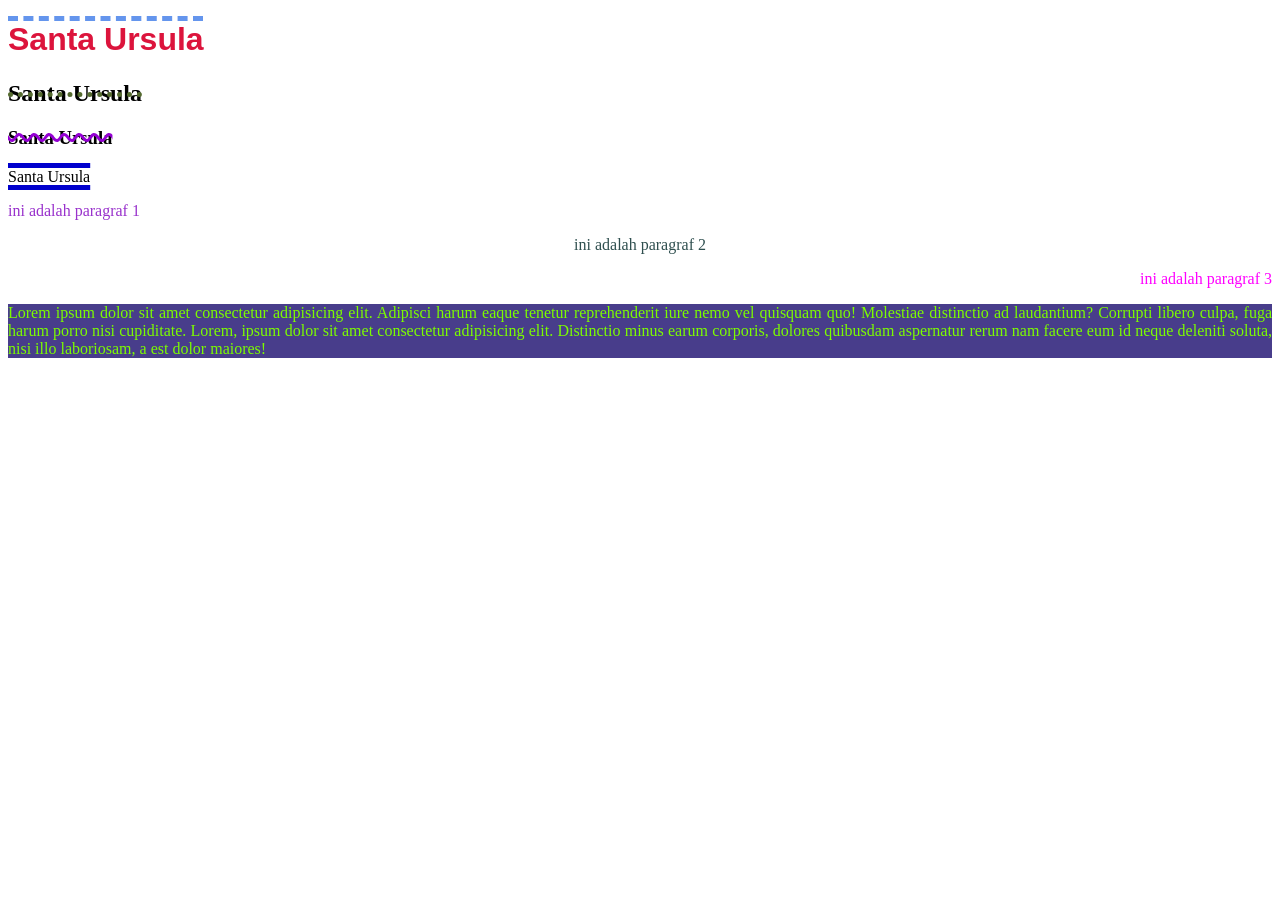
<file: eksternal.html>
<!DOCTYPE html>
<html>
    <head>
        <title> Eksternal CSS</title>
        <link rel="stylesheet" href="style.css">
    </head>
    <body>
        <!-- Membuat teks decoration -->
        <h1>Santa Ursula</h1> <!-- teks decoration : overline -->
        <h2>Santa Ursula</h2> <!-- teks decoration : line-throught -->
        <h3>Santa Ursula</h3> <!-- teks decoration : underline -->
        <p class="ex"> Santa Ursula</p><!-- teks decoration : overline underline -->

        <p class= "a">ini adalah paragraf 1</p>
        <p class = "b">ini adalah paragraf 2</p>
        <p class = "c">ini adalah paragraf 3</p>
        <p class = "d">Lorem ipsum dolor sit amet consectetur adipisicing elit. Adipisci harum eaque tenetur reprehenderit iure nemo vel quisquam quo! Molestiae distinctio ad laudantium? Corrupti libero culpa, fuga harum porro nisi cupiditate.
            Lorem, ipsum dolor sit amet consectetur adipisicing elit. Distinctio minus earum corporis, dolores quibusdam aspernatur rerum nam facere eum id neque deleniti soluta, nisi illo laboriosam, a est dolor maiores!
        </p>
    </body>
</html>
</file>
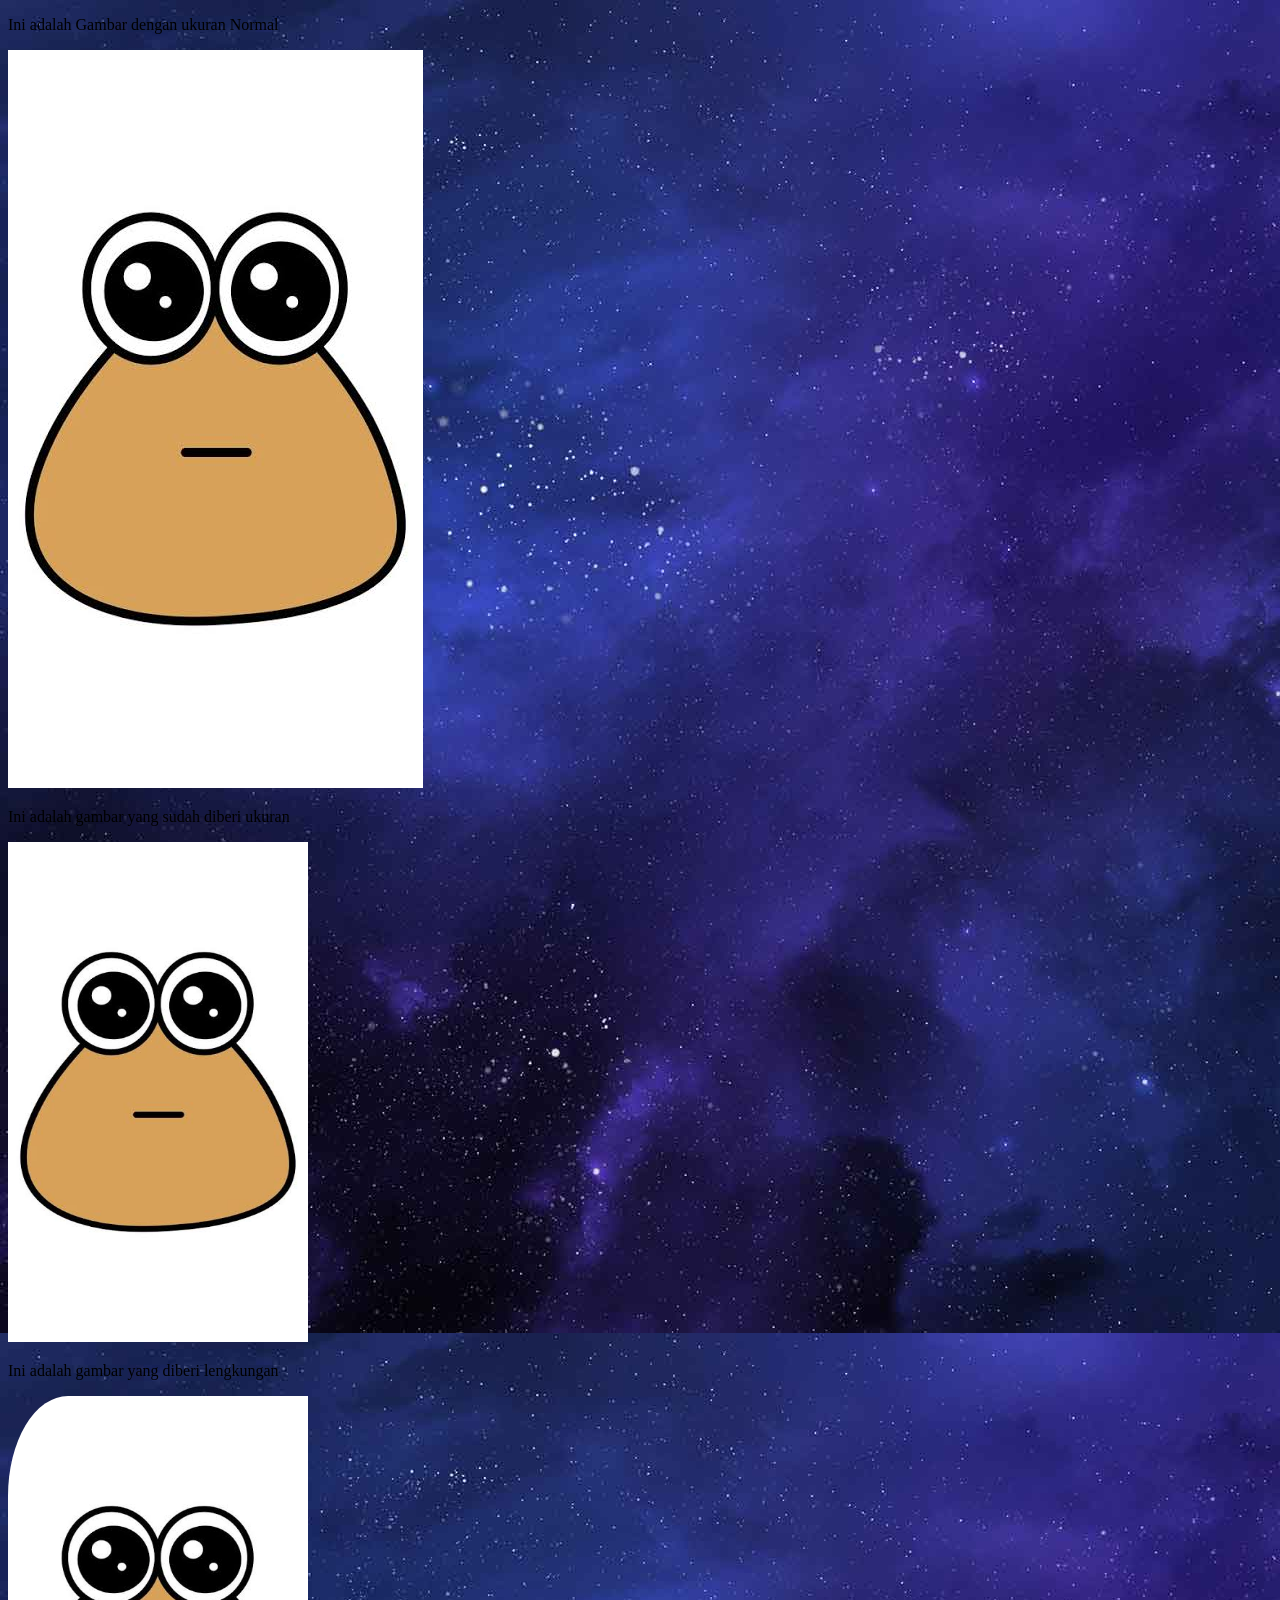
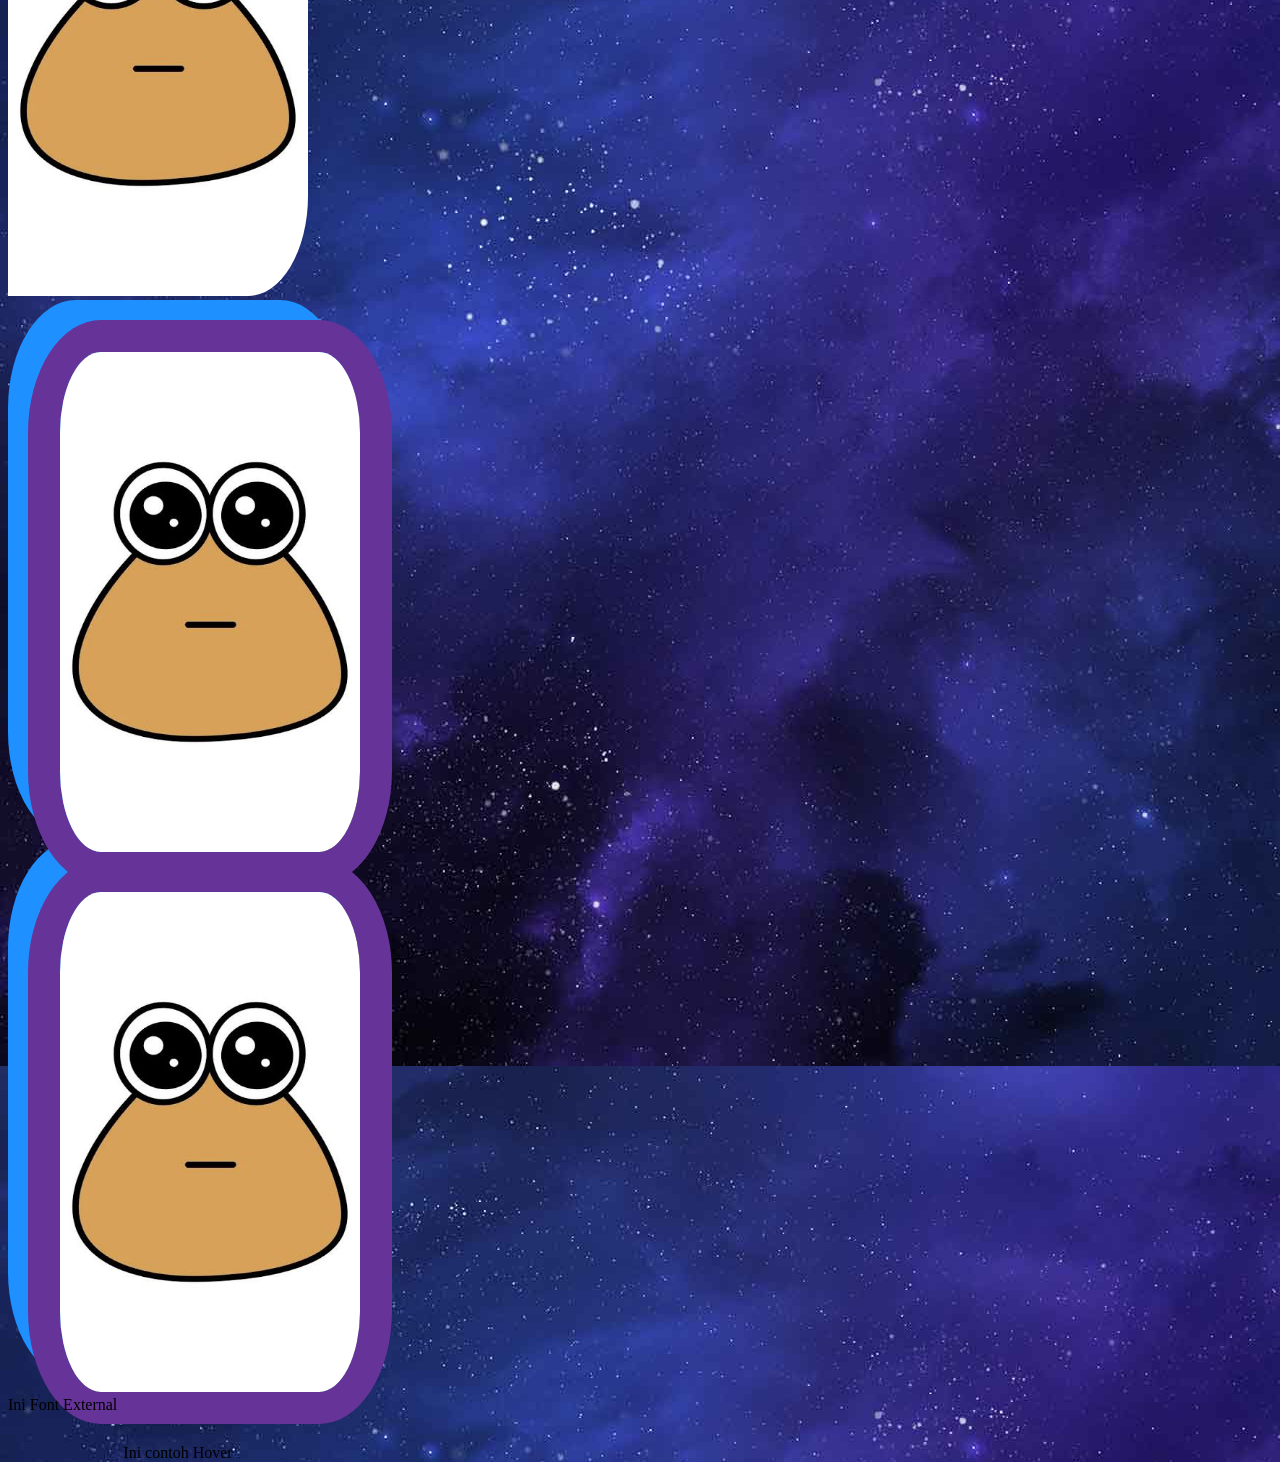
<file: image.html>
<!DOCTYPE html>
<html>
    <head>
        <title>Image HTML dan CSS</title>
        <link rel="stylesheet" href="image.css">
    </head>
    <body>
        <!-- Cara menambahkan Gambar dengan ukuran normal, format gambar : .jpg/.jpeg/.png/-->
         <p> Ini adalah Gambar dengan ukuran Normal</p>
         <img src="images.jpg" alt="Pou">

         <!-- Cara mengubah ukuran pada gambar -->
          <p>Ini adalah gambar yang sudah diberi ukuran</p>
          <img src="images.jpg" alt="Pou" class="ukuran">

          <!-- Cara memberikan lengkungan pada Gambar -->
           <p>Ini adalah gambar yang diberi lengkungan</p>
           <img src="images.jpg" alt="Pou" class="lengkungan">

           <!-- Cara menggabungkan gambar dan teks -->
            <div class="kelompok">
                <img src="images.jpg" alt="Pou">
                <p>Gambar Pou</p>
            </div>
            <!-- Cara memberi efek Hover -->
             <div class="efek">
                <img src="images.jpg" alt="Pou">
                <p>Ini contoh Hover</p>
             </div>
             <!-- Ini Font External, format font: otf/ttf -->
              <p class="External"> Ini Font External</p>
    <body>
</html>
</file>
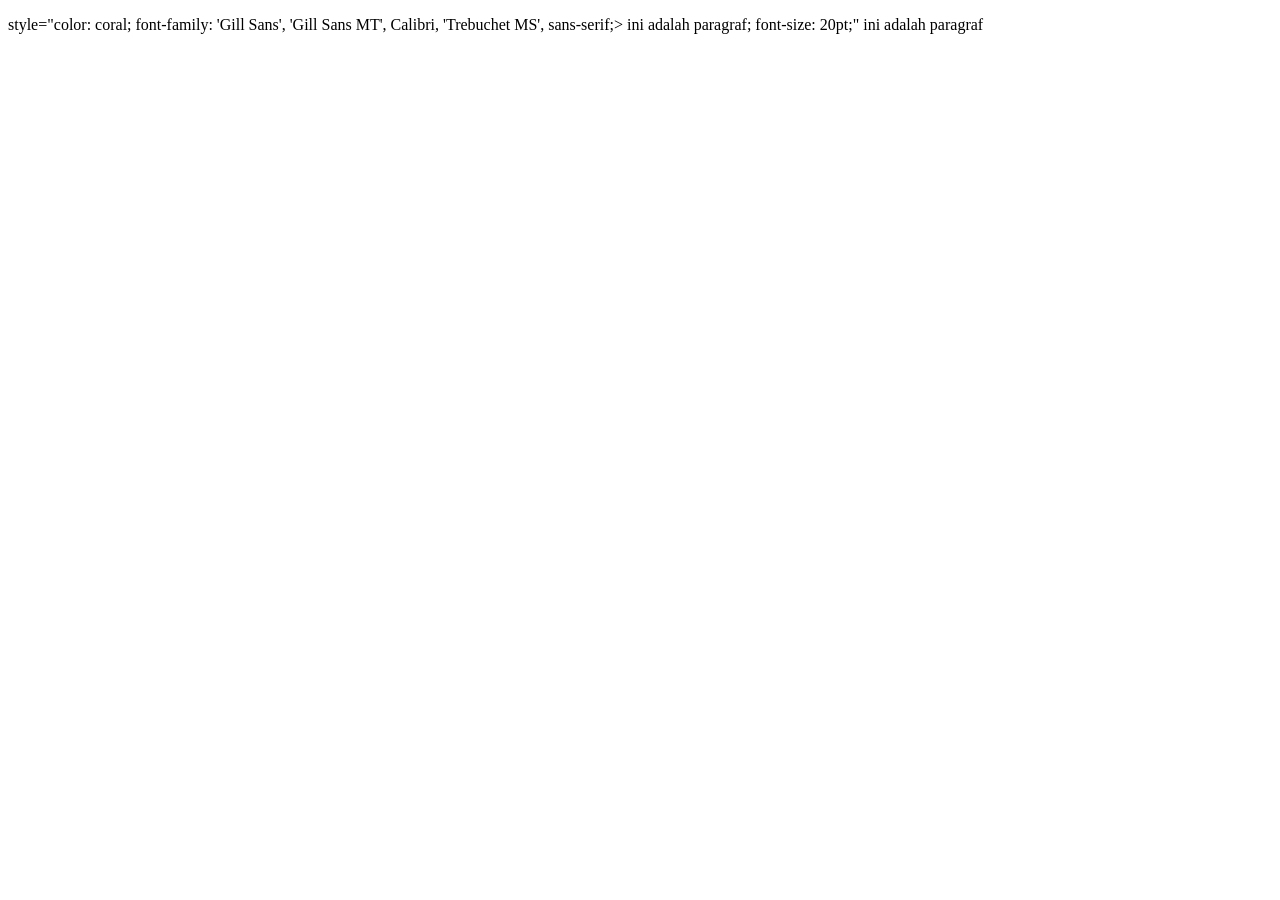
<file: inline.html>
<!DOCTYPE html>
<html>
    <head>
        <title>Inline CSS</title>
    </head>
    <body>
        <p> style="color: coral; font-family: 'Gill Sans', 'Gill Sans MT', Calibri, 'Trebuchet MS', sans-serif;> ini adalah paragraf; font-size: 20pt;" ini adalah paragraf </p>
    </body>
</html>
</file>
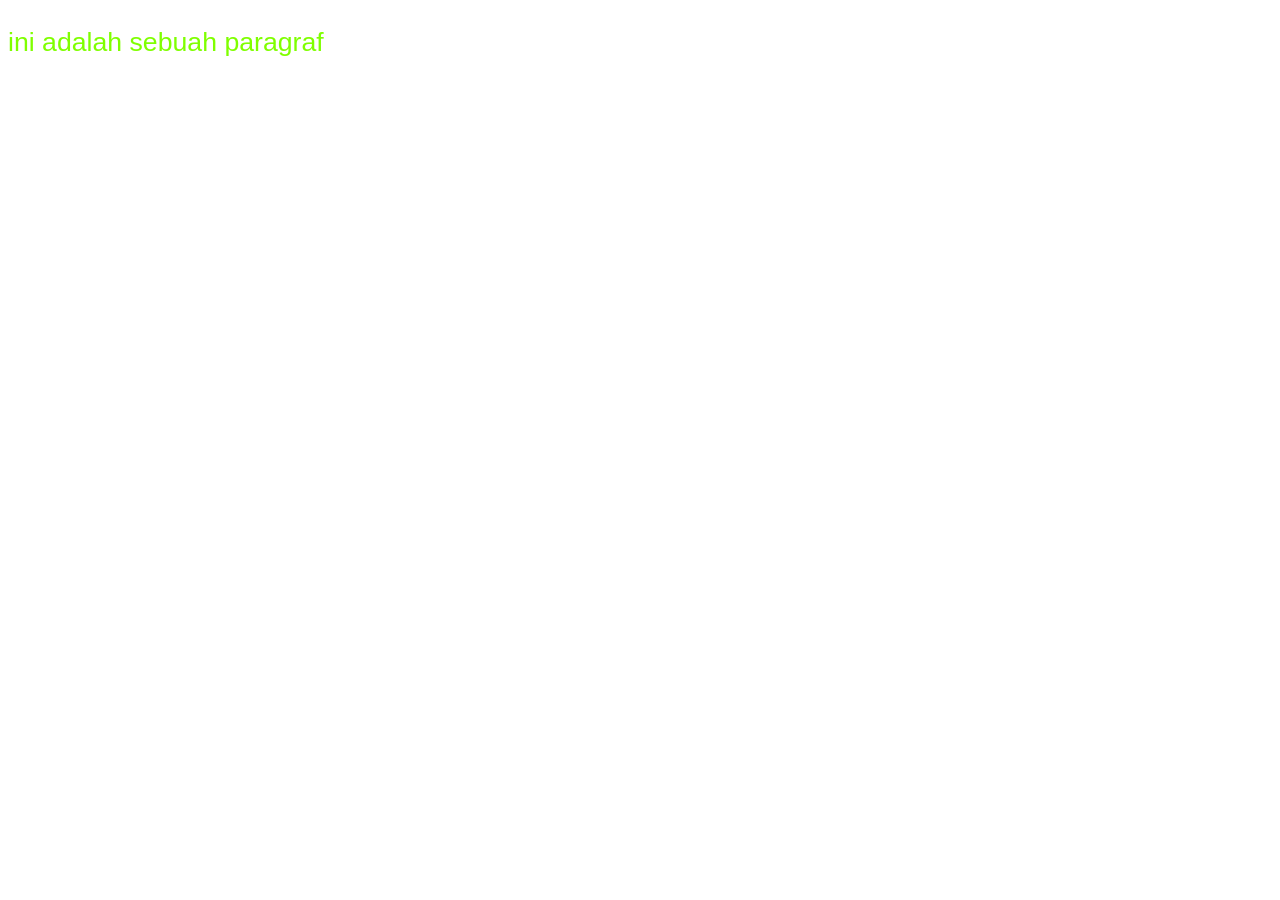
<file: internal.html>
<!DOCTYPE html>
<html>
    <head>
        <title>Internal CSS</title>
        <style>
            p{
                color: chartreuse;
                font-family: 'Lucida Sans', 'Lucida Sans Regular', 'Lucida Grande', 'Lucida Sans Unicode', Geneva, Verdana, sans-serif;
                font-size: 20pt;
            }
        </style>
    </head>
    <body>
        <p> ini adalah sebuah paragraf </p>
    </body>
</html>
</file>
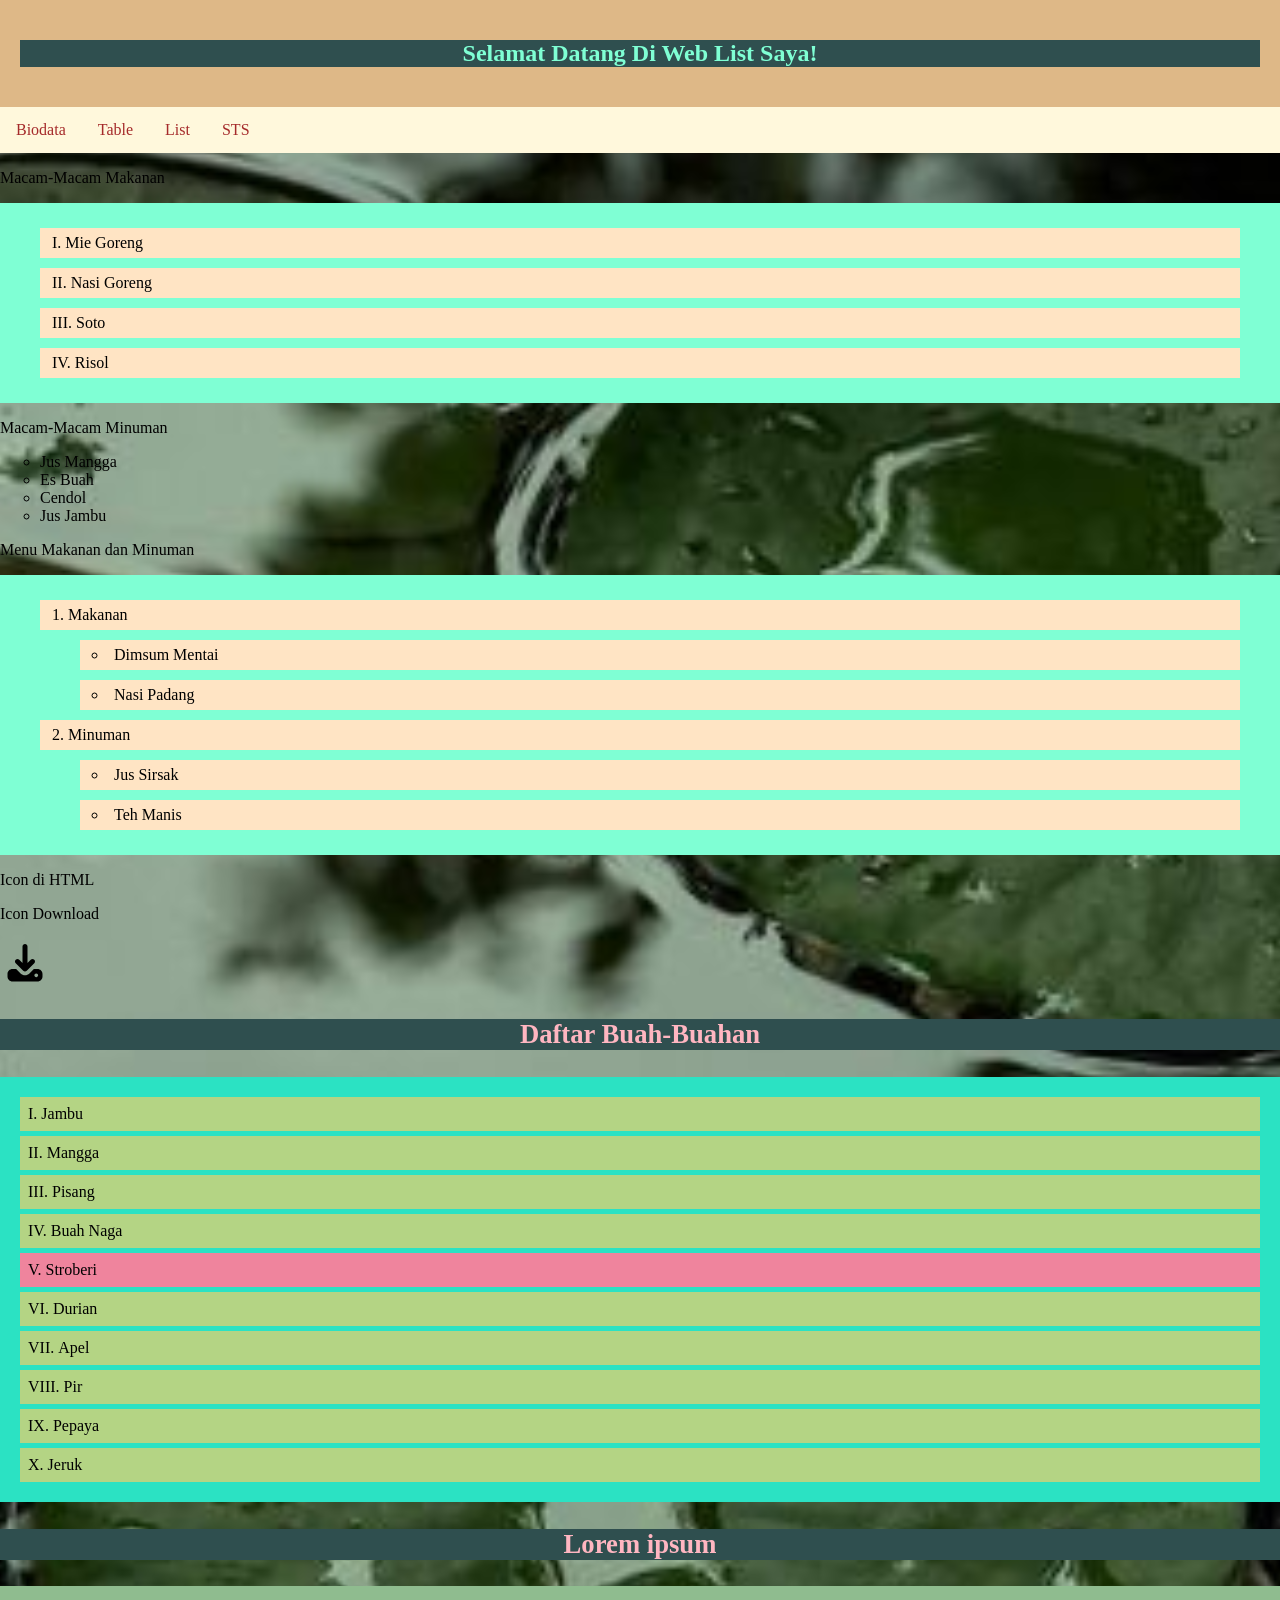
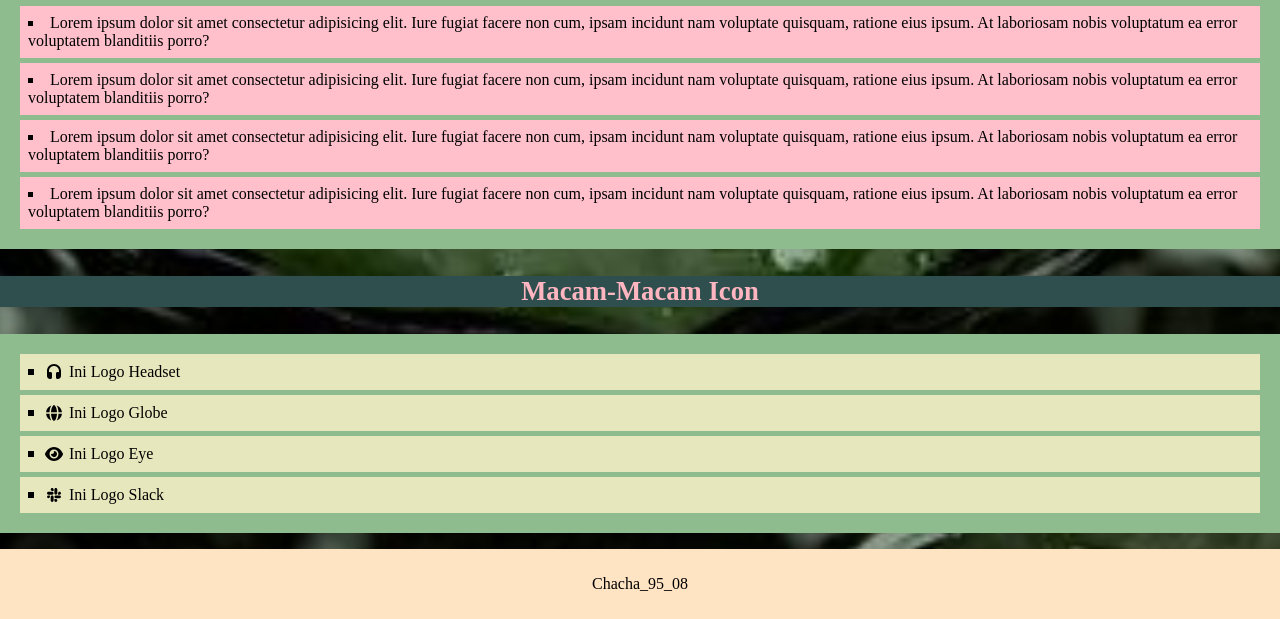
<file: list.html>
<!DOCTYPE html>
<html>
    <head>
        <title>Layout HTML dan CSS</title>
        <link rel="stylesheet" href="index.css">
        <link rel="stylesheet" href="biodatastyle.css">
    </head>
    <body>
        <body>
            <div class="header">
                <h2>Selamat Datang Di Web List Saya!</h2>
            </div>
            <div class="topnav">
                <a href="index.html">Biodata</a>
                <a href="table.html">Table</a>
                <a href="list.html">List</a>
                <a href="sts.html">STS</a>
            </div>
            <!-- Orderlist (OL) : List type angka dan huruf (1, A, a, I, i)
             Unorderlist (UL) : List type simbol (disc, circle, square) -->
             <p>Macam-Macam Makanan</p>
             <ol type="I">
                <li>Mie Goreng</li>
                <li>Nasi Goreng</li>
                <li>Soto</li>
                <li>Risol</li>
             </ol>
             <p>Macam-Macam Minuman</p>
             <ul type="circle">
                <li>Jus Mangga</li>
                <li>Es Buah</li>
                <li>Cendol</li>
                <li>Jus Jambu</li>
             </ul>
             <p>Menu Makanan dan Minuman</p>
             <ol>
                <li>Makanan</li>
                <ul>
                    <li>Dimsum Mentai</li>
                    <li>Nasi Padang</li>
                </ul>
                <li>Minuman</li>
                <ul>
                    <li>Jus Sirsak</li>
                    <li>Teh Manis</li>
                </ul>
             </ol>
             <p> Icon di HTML</p>
             <p>Icon Download</p><i class="fa-solid fa-download"></i>
             <svg xmlns="http://www.w3.org/2000/svg" viewBox="0 0 640 640" width="50" height="50"><!--!Font Awesome Free v7.3.1 by @fontawesome - https://fontawesome.com License - https://fontawesome.com/license/free Copyright 2026 Fonticons, Inc.--><path d="M352 96C352 78.3 337.7 64 320 64C302.3 64 288 78.3 288 96L288 306.7L246.6 265.3C234.1 252.8 213.8 252.8 201.3 265.3C188.8 277.8 188.8 298.1 201.3 310.6L297.3 406.6C309.8 419.1 330.1 419.1 342.6 406.6L438.6 310.6C451.1 298.1 451.1 277.8 438.6 265.3C426.1 252.8 405.8 252.8 393.3 265.3L352 306.7L352 96zM160 384C124.7 384 96 412.7 96 448L96 480C96 515.3 124.7 544 160 544L480 544C515.3 544 544 515.3 544 480L544 448C544 412.7 515.3 384 480 384L433.1 384L376.5 440.6C345.3 471.8 294.6 471.8 263.4 440.6L206.9 384L160 384zM464 440C477.3 440 488 450.7 488 464C488 477.3 477.3 488 464 488C450.7 488 440 477.3 440 464C440 450.7 450.7 440 464 440z"/></svg>

             
<h3>Daftar Buah-Buahan</h3>

<ol class="buah" type="I">
    <li>Jambu</li>
    <li>Mangga</li>
    <li>Pisang</li>
    <li>Buah Naga</li>
    <li>Stroberi</li>
    <li>Durian</li>
    <li>Apel</li>
    <li>Pir</li>
    <li>Pepaya</li>
    <li>Jeruk</li>
</ol>

<h3>Lorem ipsum</h3>

<ul class="lorem">
    <li>Lorem ipsum dolor sit amet consectetur adipisicing elit. Iure fugiat facere non cum, ipsam incidunt nam voluptate quisquam, ratione eius ipsum. At laboriosam nobis voluptatum ea error voluptatem blanditiis porro?</li>

    <li>Lorem ipsum dolor sit amet consectetur adipisicing elit. Iure fugiat facere non cum, ipsam incidunt nam voluptate quisquam, ratione eius ipsum. At laboriosam nobis voluptatum ea error voluptatem blanditiis porro?</li>

    <li>Lorem ipsum dolor sit amet consectetur adipisicing elit. Iure fugiat facere non cum, ipsam incidunt nam voluptate quisquam, ratione eius ipsum. At laboriosam nobis voluptatum ea error voluptatem blanditiis porro?</li>

    <li>Lorem ipsum dolor sit amet consectetur adipisicing elit. Iure fugiat facere non cum, ipsam incidunt nam voluptate quisquam, ratione eius ipsum. At laboriosam nobis voluptatum ea error voluptatem blanditiis porro?</li>
</ul>



<h3>Macam-Macam Icon</h3>

<ul class="icon">
        <i class="fa-solid fa-headphones"></i>
    <li>
        <svg xmlns="http://www.w3.org/2000/svg" viewBox="0 0 640 640" width="20" height="20">
            <path d="M160 288C160 199.6 231.6 128 320 128C408.4 128 480 199.6 480 288L480 325.5C470 322 459.2 320 448 320L432 320C405.5 320 384 341.5 384 368L384 496C384 522.5 405.5 544 432 544L448 544C501 544 544 501 544 448L544 288C544 164.3 443.7 64 320 64C196.3 64 96 164.3 96 288L96 448C96 501 139 544 192 544L208 544C234.5 544 256 522.5 256 496L256 368C256 341.5 234.5 320 208 320L192 320C180.8 320 170 321.9 160 325.5L160 288z"/>
        </svg>
        Ini Logo Headset
    </li>

      <i class="fa-solid fa-globe"></i>
    <li>
       <svg xmlns="http://www.w3.org/2000/svg" viewBox="0 0 640 640"><!--!Font Awesome Free v7.3.1 by @fontawesome - https://fontawesome.com License - https://fontawesome.com/license/free Copyright 2026 Fonticons, Inc.--><path d="M415.9 344L225 344C227.9 408.5 242.2 467.9 262.5 511.4C273.9 535.9 286.2 553.2 297.6 563.8C308.8 574.3 316.5 576 320.5 576C324.5 576 332.2 574.3 343.4 563.8C354.8 553.2 367.1 535.8 378.5 511.4C398.8 467.9 413.1 408.5 416 344zM224.9 296L415.8 296C413 231.5 398.7 172.1 378.4 128.6C367 104.2 354.7 86.8 343.3 76.2C332.1 65.7 324.4 64 320.4 64C316.4 64 308.7 65.7 297.5 76.2C286.1 86.8 273.8 104.2 262.4 128.6C242.1 172.1 227.8 231.5 224.9 296zM176.9 296C180.4 210.4 202.5 130.9 234.8 78.7C142.7 111.3 74.9 195.2 65.5 296L176.9 296zM65.5 344C74.9 444.8 142.7 528.7 234.8 561.3C202.5 509.1 180.4 429.6 176.9 344L65.5 344zM463.9 344C460.4 429.6 438.3 509.1 406 561.3C498.1 528.6 565.9 444.8 575.3 344L463.9 344zM575.3 296C565.9 195.2 498.1 111.3 406 78.7C438.3 130.9 460.4 210.4 463.9 296L575.3 296z"/></svg>
        Ini Logo Globe
    </li>

      <i class="fa-solid fa-eye"></i>
    <li>
        <svg xmlns="http://www.w3.org/2000/svg" viewBox="0 0 640 640"><!--!Font Awesome Free v7.3.1 by @fontawesome - https://fontawesome.com License - https://fontawesome.com/license/free Copyright 2026 Fonticons, Inc.--><path d="M320 96C239.2 96 174.5 132.8 127.4 176.6C80.6 220.1 49.3 272 34.4 307.7C31.1 315.6 31.1 324.4 34.4 332.3C49.3 368 80.6 420 127.4 463.4C174.5 507.1 239.2 544 320 544C400.8 544 465.5 507.2 512.6 463.4C559.4 419.9 590.7 368 605.6 332.3C608.9 324.4 608.9 315.6 605.6 307.7C590.7 272 559.4 220 512.6 176.6C465.5 132.9 400.8 96 320 96zM176 320C176 240.5 240.5 176 320 176C399.5 176 464 240.5 464 320C464 399.5 399.5 464 320 464C240.5 464 176 399.5 176 320zM320 256C320 291.3 291.3 320 256 320C244.5 320 233.7 317 224.3 311.6C223.3 322.5 224.2 333.7 227.2 344.8C240.9 396 293.6 426.4 344.8 412.7C396 399 426.4 346.3 412.7 295.1C400.5 249.4 357.2 220.3 311.6 224.3C316.9 233.6 320 244.4 320 256z"/></svg>
        Ini Logo Eye
    </li>

      <i class="fa-brands fa-slack"></i>
    <li>
        <svg xmlns="http://www.w3.org/2000/svg" viewBox="0 0 640 640"><!--!Font Awesome Free v7.3.1 by @fontawesome - https://fontawesome.com License - https://fontawesome.com/license/free Copyright 2026 Fonticons, Inc.--><path d="M190.1 379.1C190.1 405 168.9 426.2 143 426.2C117.1 426.2 96 405 96 379.1C96 353.2 117.2 332 143.1 332L190.2 332L190.2 379.1zM213.8 379.1C213.8 353.2 235 332 260.9 332C286.8 332 308 353.2 308 379.1L308 496.9C308 522.8 286.8 544 260.9 544C235 544 213.8 522.8 213.8 496.9L213.8 379.1zM260.9 190.1C235 190.1 213.8 168.9 213.8 143C213.8 117.1 235 96 260.9 96C286.8 96 308 117.2 308 143.1L308 190.2L260.9 190.2zM260.9 213.8C286.8 213.8 308 235 308 260.9C308 286.8 286.8 308 260.9 308L143.1 308C117.2 308 96 286.8 96 260.9C96 235 117.2 213.8 143.1 213.8L260.9 213.8zM449.9 260.9C449.9 235 471.1 213.8 497 213.8C522.9 213.8 544 235 544 260.9C544 286.8 522.8 308 496.9 308L449.8 308L449.8 260.9zM426.2 260.9C426.2 286.8 405 308 379.1 308C353.2 308 332 286.8 332 260.9L332 143.1C332 117.2 353.2 96 379.1 96C405 96 426.2 117.2 426.2 143.1L426.2 260.9zM379.1 449.9C405 449.9 426.2 471.1 426.2 497C426.2 522.9 405 544 379.1 544C353.2 544 332 522.8 332 496.9L332 449.8L379.1 449.8zM379.1 426.2C353.2 426.2 332 405 332 379.1C332 353.2 353.2 332 379.1 332L496.9 332C522.8 332 544 353.2 544 379.1C544 405 522.8 426.2 496.9 426.2L379.1 426.2z"/></svg>
        Ini Logo Slack
    </li>

</ul>



             <div class="footer">
                <p>Chacha_95_08</p>
            </div>
        </body>
    </body>
</html>
</file>
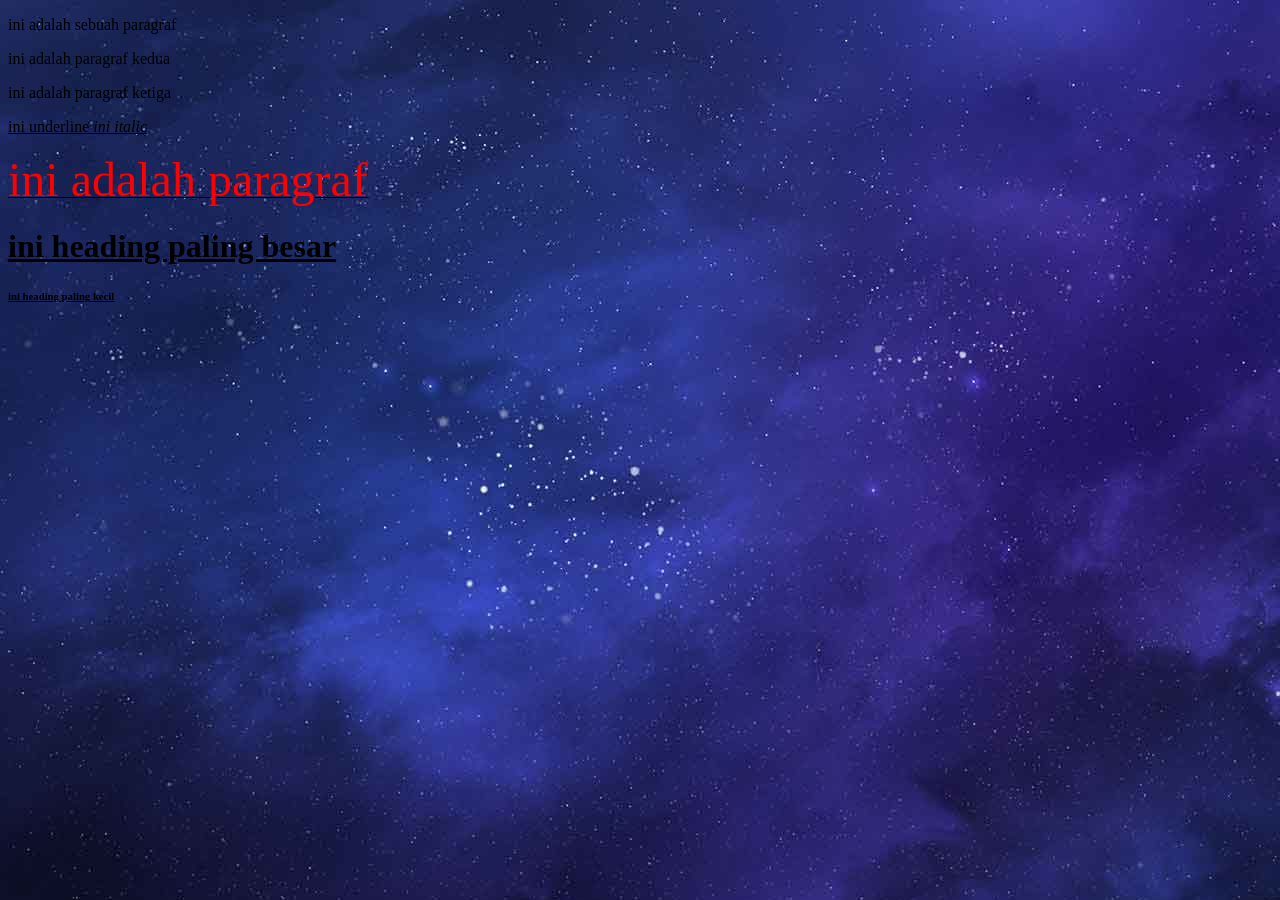
<file: pengenalan1.html>
<!DOCTYPE html>
<html>
<head>
<title> Pengenalan HTML dan CSS </title>
</head>
<body background="Space-Background-Images.jpg">
    <!-- property untuk membuat warna pada background : bgcolor="blue" 
     property untuk membuat background gambar : background="nama file gambar "-->
    <!-- body untuk isi web -->
     <!-- tag untuk membuat paragraf : <p> </p> -->
      <p>ini adalah sebuah paragraf</p>
      <p>ini adalah paragraf kedua</p>
      <p>ini adalah paragraf ketiga</p>

        <u>ini underline
        <i>ini italic</i>
        <p><font color="red" size="12">ini adalah paragraf</font></p>

        <!-- tag untuk membuat judul/heading : <h1> </h1> ... <h6> </h6> -->
        <h1> ini heading paling besar </h1>
        <h6> ini heading paling kecil</h6>
    
</body>




</html>
</file>
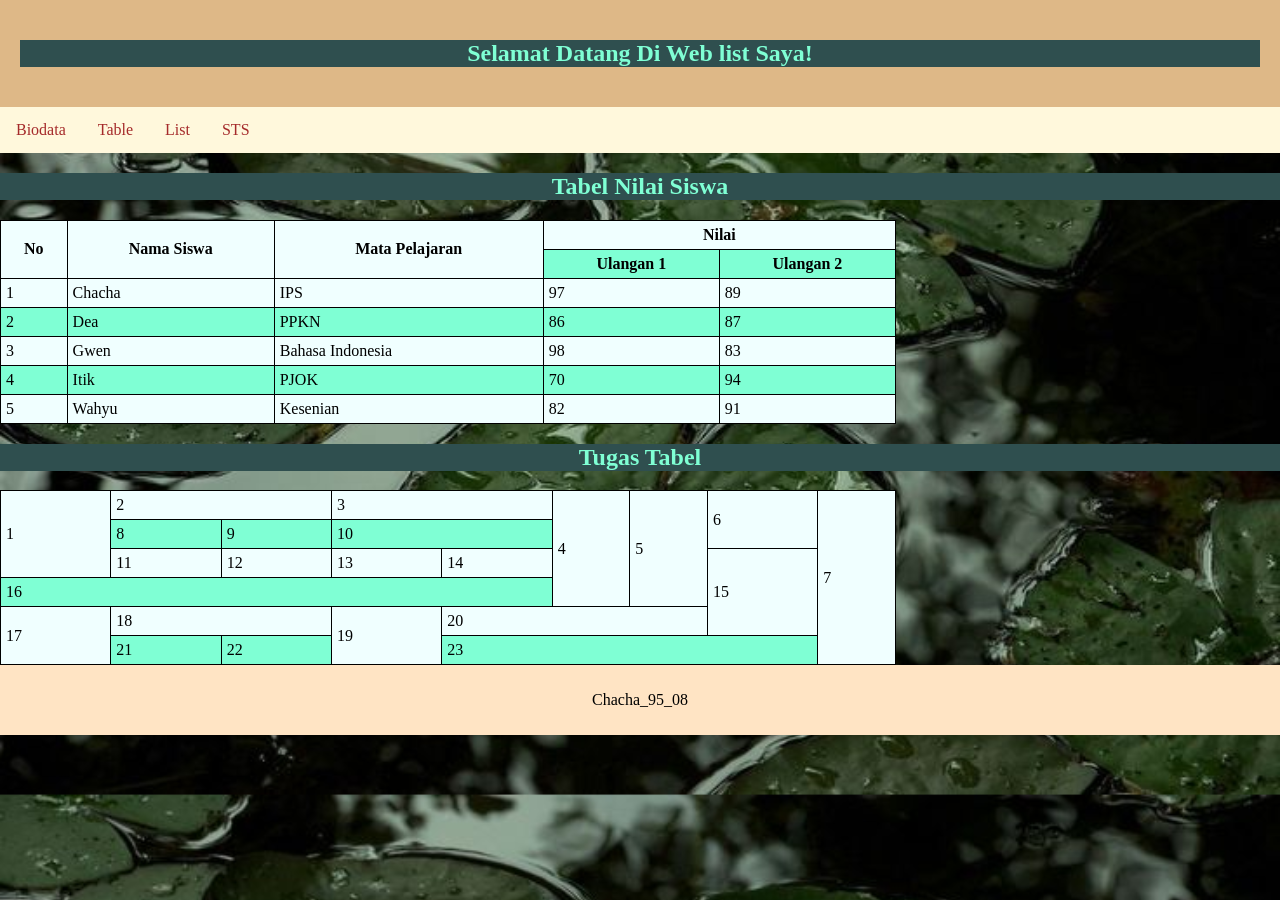
<file: table.html>
<!DOCTYPE html>
<html>
    <head>
        <title>Layout HTML dan CSS</title>
        <link rel="stylesheet" href="index.css">
        <link rel="stylesheet" href="biodatastyle.css">
    </head>
    <body>
        <body>
            <div class="header">
                <h2>Selamat Datang Di Web list Saya!</h2>
            </div>
            <div class="topnav">
                <a href="index.html">Biodata</a>
                <a href="table.html">Table</a>
                <a href="list.html">List</a>
                <a href="sts.html">STS</a>
            </div>
            <!-- Membuat tabel Nilai -->
             <!-- colspan : membuat kolom -->
              <!-- rowspan : gabungin baris -->
             <h2>Tabel Nilai Siswa</h2>
             <table>
                <tr>
                    <th rowspan="2">No</th>
                    <th rowspan="2">Nama Siswa</th>
                    <th rowspan="2">Mata Pelajaran</th>
                    <th colspan="2">Nilai</th>
        
                </tr>
                <tr>
                    <th>Ulangan 1</th>
                    <th>Ulangan 2</th>
                </tr>
                <tr>
                    <td>1</td>
                    <td>Chacha</td>
                    <td>IPS</td>
                    <td>97</td>
                    <td>89</td>
                </tr>
                 <tr>
                    <td>2</td>
                    <td>Dea</td>
                    <td>PPKN</td>
                    <td>86</td>
                    <td>87</td>
                </tr>
                 <tr>
                    <td>3</td>
                    <td>Gwen</td>
                    <td>Bahasa Indonesia</td>
                    <td>98</td>
                    <td>83</td>
                </tr>
                 <tr>
                    <td>4</td>
                    <td>Itik</td>
                    <td>PJOK</td>
                    <td>70</td>
                    <td>94</td>
                </tr>
                 <tr>
                    <td>5</td>
                    <td>Wahyu</td>
                    <td>Kesenian</td>
                    <td>82</td>
                    <td>91</td>
                </tr>
             </table>
             <h2>Tugas Tabel</h2>
             <table>
    <tr>
        <td rowspan="3">1</td>
        <td colspan="2">2</td>
        <td colspan="2">3</td>
        <td rowspan="4">4</td>
        <td rowspan="4">5</td>
        <td rowspan="2">6</td>
        <td rowspan="6">7</td>
    </tr>

    <tr>
        <td>8</td>
        <td>9</td>
        <td colspan="2">10</td>
    </tr>

    <tr>
        <td>11</td>
        <td>12</td>
        <td>13</td>
        <td>14</td>
        <td rowspan="3">15</td>
    </tr>

    <tr>
        <td colspan="5">16</td>
    </tr>

    <tr>
        <td rowspan="2">17</td>
        <td colspan="2">18</td>
        <td rowspan="2">19</td>
        <td colspan="3">20</td>
    </tr>

    <tr>
        <td>21</td>
        <td>22</td>
        <td colspan="4">23</td>
    </tr>
</table>

            <div class="footer">
                <p>Chacha_95_08</p>
            </div>
        </body>
    </body>
</html>
</file>
<file: style.css>
h1{
    color:crimson;
    font-family: 'Lucida Sans', 'Lucida Sans Regular', 'Lucida Grande', 'Lucida Sans Unicode', Geneva, Verdana, sans-serif;
    text-decoration: overline;
    text-decoration-color: cornflowerblue;
    text-decoration-style: dashed;
    text-decoration-thickness: 5px;

}
h2{
    text-decoration: line-through;
    text-decoration-color: darkolivegreen;
    text-decoration-style: dotted;
     text-decoration-thickness: 5px;
}
h3{
    text-decoration: line-through;
    text-decoration-color: darkviolet;
    text-decoration-style: wavy;
     text-decoration-thickness: 3px;
}
h4{
    text-decoration: underline;
    text-decoration-color:mediumorchid;
    text-decoration-style: double;
     text-decoration-thickness: 5px;
    
}
p.ex{
    text-decoration: overline underline;
    text-decoration-color: mediumblue;
    text-decoration-style: solid;
     text-decoration-thickness: 5px;
}
p.a{
    color: darkorchid;
    text-align: left;
}
p.b{
    color: darkslategray;
    text-align: center;
}
p.c{
    color: fuchsia;
    text-align: right;
}
p.d{
    color: lawngreen;
    text-align: justify;
    background-color: darkslateblue;
}
</file>
<file: image.css>
body{
    background-image: url("Space-Background-Images.jpg");
}

img.ukuran{
    height: 500px;
    width: 300px;
}

img.lengkungan{
    height: 500px;
    width: 300px;
    border-radius: 20% 0% 20% 0%;
}

div.kelompok{
    height: 500px;
    width: 300px;
    background-color: dodgerblue;
    border-radius: 20%;
    text-align: center;
    padding: 20px;
}

div.kelompok img{
    height: 500px;
    width: 300px;
    border-radius: 20%;
    border: 2pc solid rebeccapurple

}

div.efek{
    height: 500px;
    width: 300px;
    background-color: dodgerblue;
    border-radius: 20%;
    text-align: center;
    padding: 20px;
}

div.efek img{
    height: 500px;
    width: 300px;
    border-radius: 20%;
    border: 2pc solid rebeccapurple
}

div.efek :hover{
    height: 550px;
    width: 530px;
    background-color: brown;
    box-shadow: 15px 15px 10px darkblue;
}

p.external{
    font-family:"bluewater";
    font-size: 30pt;
}

@font-face {
    font-family:"bluewater" ;
    src: url("blue_water/Blue\ Water.otf");
}
</file>
<file: index.css>
*{
    box-sizing: border-box;
}
body{
    margin: 0;
}
.header{
    background-color: burlywood;
    padding: 20px;
    text-align: center;
}
/* style pada topnav */
.topnav{
    overflow: hidden;
    background-color: cornsilk;
}
.topnav a{
    float: left;
    display: block;
    color: brown;
    text-align: center;
    padding: 14px 16px;
    text-decoration: none;
}
.topnav a:hover{
    background-color: azure;
    color: brown;
}
.footer{
    background-color: bisque;
    padding: 10px;
    text-align: center
}
/* style pada table */
table, th, td{
    border:1px solid black;
}
table{
    border-collapse: collapse;
    width: 70%;
}
th,td{
    padding: 5px;
}
tr{
    background-color: azure;
}
tr:nth-child(even){
    background-color: aquamarine;
}
tr:hover{
    background-color: honeydew;
}
ol{
    background-color: aquamarine;
    margin: 6px 0;
    padding: 15px 30px;
    border: 3px teal;
    list-style-position: inside;
}
ol li{
    background-color: bisque;
    margin: 10px;
    padding: 6px 12px;
    border: 2px palevioletred;
}

body {
    background-color: darksalmon;
}

.buah {
    background-color: rgb(43, 226, 195);
    padding: 15px;
}

.buah li {
    background-color: rgb(180, 212, 132);
    margin: 5px;
    padding: 8px;
}

.buah li:nth-child(5) {
    background-color: rgb(239, 132, 157);
}

.lorem {
    background-color: darkseagreen;
    padding: 15px;
    list-style-type: square;
    list-style-position: inside;
}

.lorem li {
    background-color: pink;
    margin: 5px;
    padding: 8px;
}

body {
    background-color: darksalmon;
}

.icon {
    background-color: darkseagreen;
    padding: 15px;
    list-style: none;
}

.icon li {
    background-color: rgb(231, 231, 190);
    margin: 5px;
    padding: 8px;
    display: flex;
    align-items: center;
    gap: 5px;
}

.icon li::before {
    content: "";
    width: 6px;
    height: 6px;
    background-color: black;
    display: inline-block;
    margin-right: 5px;
    flex-shrink: 0;
}

.icon i {
    width: 20px;
}

.icon svg {
    width: 20px;
    height: 20px;
}
</file>
<file: biodatastyle.css>
body{
    background-image: url(download.jpg);
    background-size: cover;
    background-position: center;
}
h2{
    background-color:darkslategray;
    color: aquamarine;
    text-align: center;
}
h1{
    background-color: darkolivegreen;
    color: bisque;
    text-align: center;
    width: 800px
}
div.biodata{
    margin: 30px auto;
    width: 70%;
    background-color: rgb(64, 113, 108);
    opacity: 70;
    color: rgb(238, 233, 192);
    padding: 30px;
    border-radius: 12px;
    display: flex;
    justify-content: center;
    align-items: center;
}

div.content{
    display: flex;
    align-items: center;
    justify-content: center;
    gap: 60px
}
div.foto{
    position: relative;
    width: 250px;
    height: 250px;
    overflow: hidden;
    border-radius: 15px;
    cursor: pointer;
    display: flex;
    align-items: center;
    justify-content: center;
    border: 5px solid cornsilk;
}
div.foto img{
    position: absolute;
    width: 100%;
    height: 100%;
    object-fit: cover;
    object-position: center;
    transition: transform 0.5s ease, opacity 0.5s ease;
}
div.foto img.top{
    opacity: 1;
    z-index: 2;
}
div.foto:hover img.top{
    opacity: 0;
    transform: scale(1.1);
}
div.foto img.bottom{
    opacity: 0;
    z-index: 1;
}
div.foto:hover img.bottom{
    opacity: 1;
    transform: scale(1.1);
}
div.makanan{
    text-align: center;
    display: flex;
    gap: 135px;
}
img{
    padding: 15px;
}
div.Chagee{
    width: 200px;
    height: 250px;
    border-radius: 10px;
    background-color: rgb(163, 232, 208);
    box-shadow: 0 4px 8px 0 black;
    margin-bottom: 25px;
    font-family: "bitrank";
    color: rgb(34, 93, 95);
}
div.Chagee:hover{
    overflow: hidden;
    transition: transform 0.3s ease;
    transform: scale(1.1);
}

div.Crepe{
    width: 200px;
    height: 250px;
    border-radius: 10px;
    background-color: rgb(67, 156, 128);
    box-shadow: 0 4px 8px 0 black;
    margin-bottom: 25px;
    font-family: "bitrank";
    color: azure;
}
div.Crepe:hover{
    overflow: hidden;
    transition: transform 0.3s ease;
    transform: scale(1.1);
}


div.Cold{
    width: 200px;
    height: 250px;
    border-radius: 10px;
    background-color: rgb(163, 232, 208);
    box-shadow: 0 4px 8px 0 black;
    margin-bottom: 25px;
    font-family: "bitrank";
    color: rgb(34, 93, 95);
}
div.Cold:hover{
    overflow: hidden;
    transition: transform 0.3s ease;
    transform: scale(1.1);
}

div.Crab{
    width: 200px;
    height: 250px;
    border-radius: 10px;
    background-color: rgb(67, 156, 128);
    box-shadow: 0 4px 8px 0 black;
    margin-bottom: 25px;
    font-family: "bitrank";
    color: azure;
}
div.Crab:hover{
    overflow: hidden;
    transition: transform 0.3s ease;
    transform: scale(1.1);
}

@font-face {
    font-family:"bitrank" ;
    src: url("bitrank/Bitrank.otf");
}
h3{ 
    background-color: darkslategray;
    color: lightpink;
    text-align: center;
    font-size: 20pt;
}
    div.aktivitas{
    text-align: center;
    display: flex;
    gap: 135px;
    }
img{
    padding: 10px;
}
div.Gambar{
    width: 200px;
    height: 250px;
    border-radius: 10px;
    background-color: rgb(163, 232, 208);
    box-shadow: 0 4px 8px 0 black;
    margin-bottom: 25px;
    font-family: "bitrank";
    color: rgb(34, 93, 95);
}
div.Gambar:hover{
    overflow: hidden;
    transition: transform 0.3s ease;
    transform: scale(1.1);
}

div.Harpa{
    width: 200px;
    height: 250px;
    border-radius: 10px;
    background-color: rgb(67, 156, 128);
    box-shadow: 0 4px 8px 0 black;
    margin-bottom: 25px;
    font-family: "bitrank";
    color: azure;
}
div.Harpa:hover{
    overflow: hidden;
    transition: transform 0.3s ease;
    transform: scale(1.1);
}


div.Eat{
    width: 200px;
    height: 250px;
    border-radius: 10px;
    background-color: rgb(163, 232, 208);
    box-shadow: 0 4px 8px 0 black;
    margin-bottom: 25px;
    font-family: "bitrank";
    color: rgb(34, 93, 95);
}
div.Eat:hover{
    overflow: hidden;
    transition: transform 0.3s ease;
    transform: scale(1.1);
}

div.Sleep{
    width: 200px;
    height: 250px;
    border-radius: 10px;
    background-color: rgb(67, 156, 128);
    box-shadow: 0 4px 8px 0 black;
    margin-bottom: 25px;
    font-family: "bitrank";
    color: azure;
}
div.Sleep:hover{
    overflow: hidden;
    transition: transform 0.3s ease;
    transform: scale(1.1);
}
h4{ 
    background-color: darkslategray;
    color: rgb(220, 255, 146);
    text-align: center;
    font-size: 20pt;
}
 div.membaca{
    text-align: center;
    display: flex;
    gap: 135px;
    }
img{
    padding: 10px;
}
div.Eye{
    width: 200px;
    height: 250px;
    border-radius: 10px;
    background-color: rgb(163, 232, 208);
    box-shadow: 0 4px 8px 0 black;
    margin-bottom: 25px;
    font-family: "bitrank";
    color: rgb(34, 93, 95);
}
div.Eye:hover{
    overflow: hidden;
    transition: transform 0.3s ease;
    transform: scale(1.1);
}

div.Harpot{
    width: 200px;
    height: 250px;
    border-radius: 10px;
    background-color: rgb(67, 156, 128);
    box-shadow: 0 4px 8px 0 black;
    margin-bottom: 25px;
    font-family: "bitrank";
    color: azure;
}
div.Harpot:hover{
    overflow: hidden;
    transition: transform 0.3s ease;
    transform: scale(1.1);
}


div.Guest{
    width: 200px;
    height: 250px;
    border-radius: 10px;
    background-color: rgb(163, 232, 208);
    box-shadow: 0 4px 8px 0 black;
    margin-bottom: 25px;
    font-family: "bitrank";
    color: rgb(34, 93, 95);
}
div.Guest:hover{
    overflow: hidden;
    transition: transform 0.3s ease;
    transform: scale(1.1);
}

div.Little{
    width: 200px;
    height: 250px;
    border-radius: 10px;
    background-color: rgb(67, 156, 128);
    box-shadow: 0 4px 8px 0 black;
    margin-bottom: 25px;
    font-family: "bitrank";
    color: azure;
}
div.Little:hover{
    overflow: hidden;
    transition: transform 0.3s ease;
    transform: scale(1.1);
}
</file>
